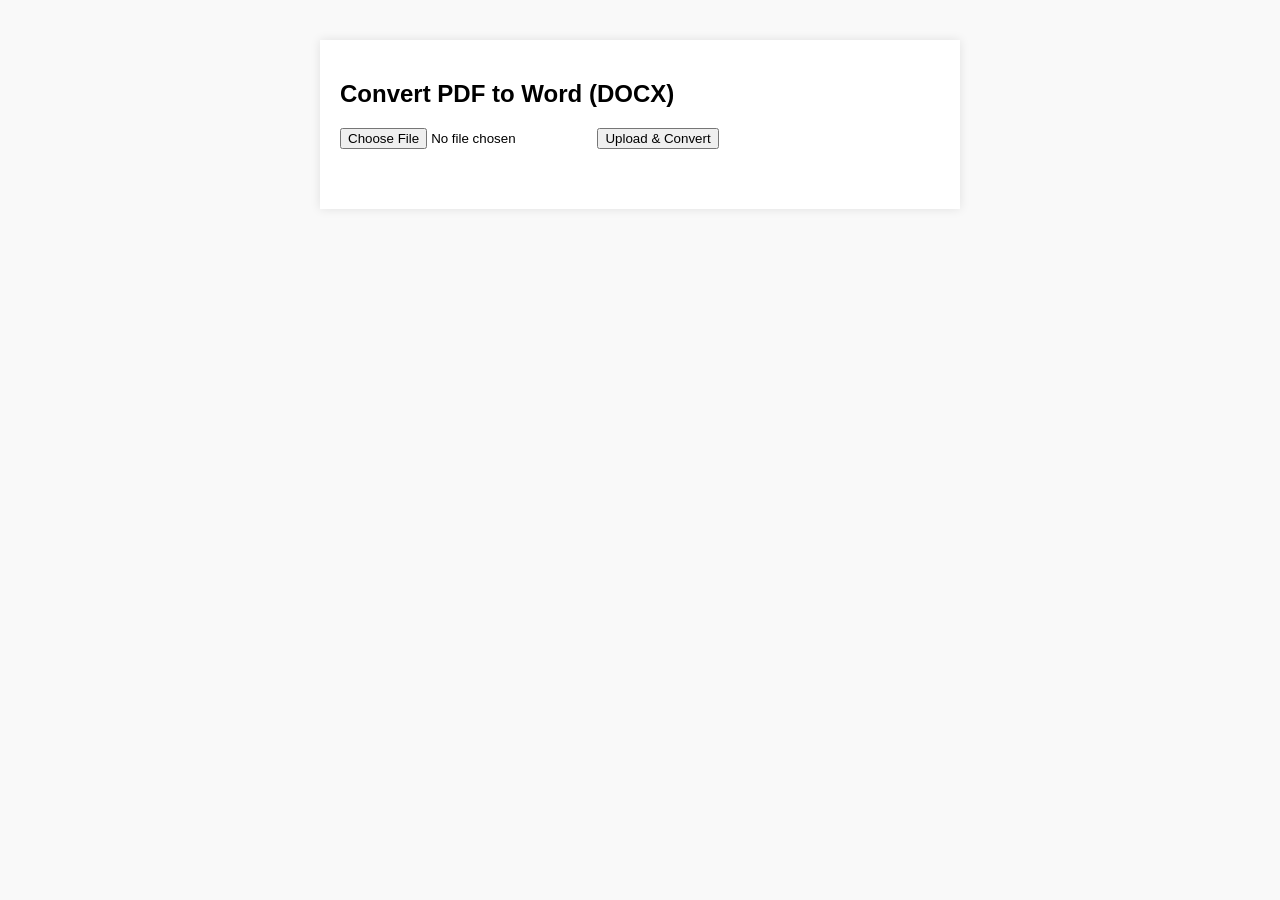
<file: pdf_to_word.html>
<!DOCTYPE html>
<html lang="en">
<head>
  <meta charset="UTF-8" />
  <meta name="viewport" content="width=device-width, initial-scale=1.0"/>
  <title>PDF to Word Converter</title>
  <style>
    body { font-family: Arial, sans-serif; margin: 40px; background: #f9f9f9; }
    .container { max-width: 600px; margin: auto; padding: 20px; background: #fff; box-shadow: 0 0 10px rgba(0,0,0,0.1); }
    input[type="file"] { margin-bottom: 20px; }
    #message { margin-top: 20px; }
    .hidden { display: none; }
  </style>
</head>
<body>
  <div class="container">
    <h2>Convert PDF to Word (DOCX)</h2>
    <form id="uploadForm">
      <input type="file" id="pdfFile" name="pdfFile" accept=".pdf" required />
      <button type="submit">Upload & Convert</button>
    </form>
    <div id="message"></div>
  </div>

  <script>
    const form = document.getElementById('uploadForm');
    const messageDiv = document.getElementById('message');

    form.addEventListener('submit', async (e) => {
      e.preventDefault();

      const fileInput = document.getElementById('pdfFile');
      if (!fileInput.files.length) {
        messageDiv.textContent = 'Please select a PDF file.';
        return;
      }

      const formData = new FormData();
      formData.append('pdfFile', fileInput.files[0]);

      messageDiv.innerHTML = 'Uploading and converting...';

      try {
        const response = await fetch('/convert', {
          method: 'POST',
          body: formData
        });

        if (!response.ok) {
          throw new Error('Conversion failed.');
        }

        const blob = await response.blob();
        const downloadUrl = window.URL.createObjectURL(blob);
        const a = document.createElement('a');
        a.href = downloadUrl;
        a.download = fileInput.files[0].name.replace(/\.pdf$/i, '.docx');
        a.click();

        messageDiv.innerHTML = 'Conversion successful! Your file is downloading...';
      } catch (err) {
        messageDiv.textContent = 'Error: ' + err.message;
      }
    });
  </script>
</body>
</html>
</file>
